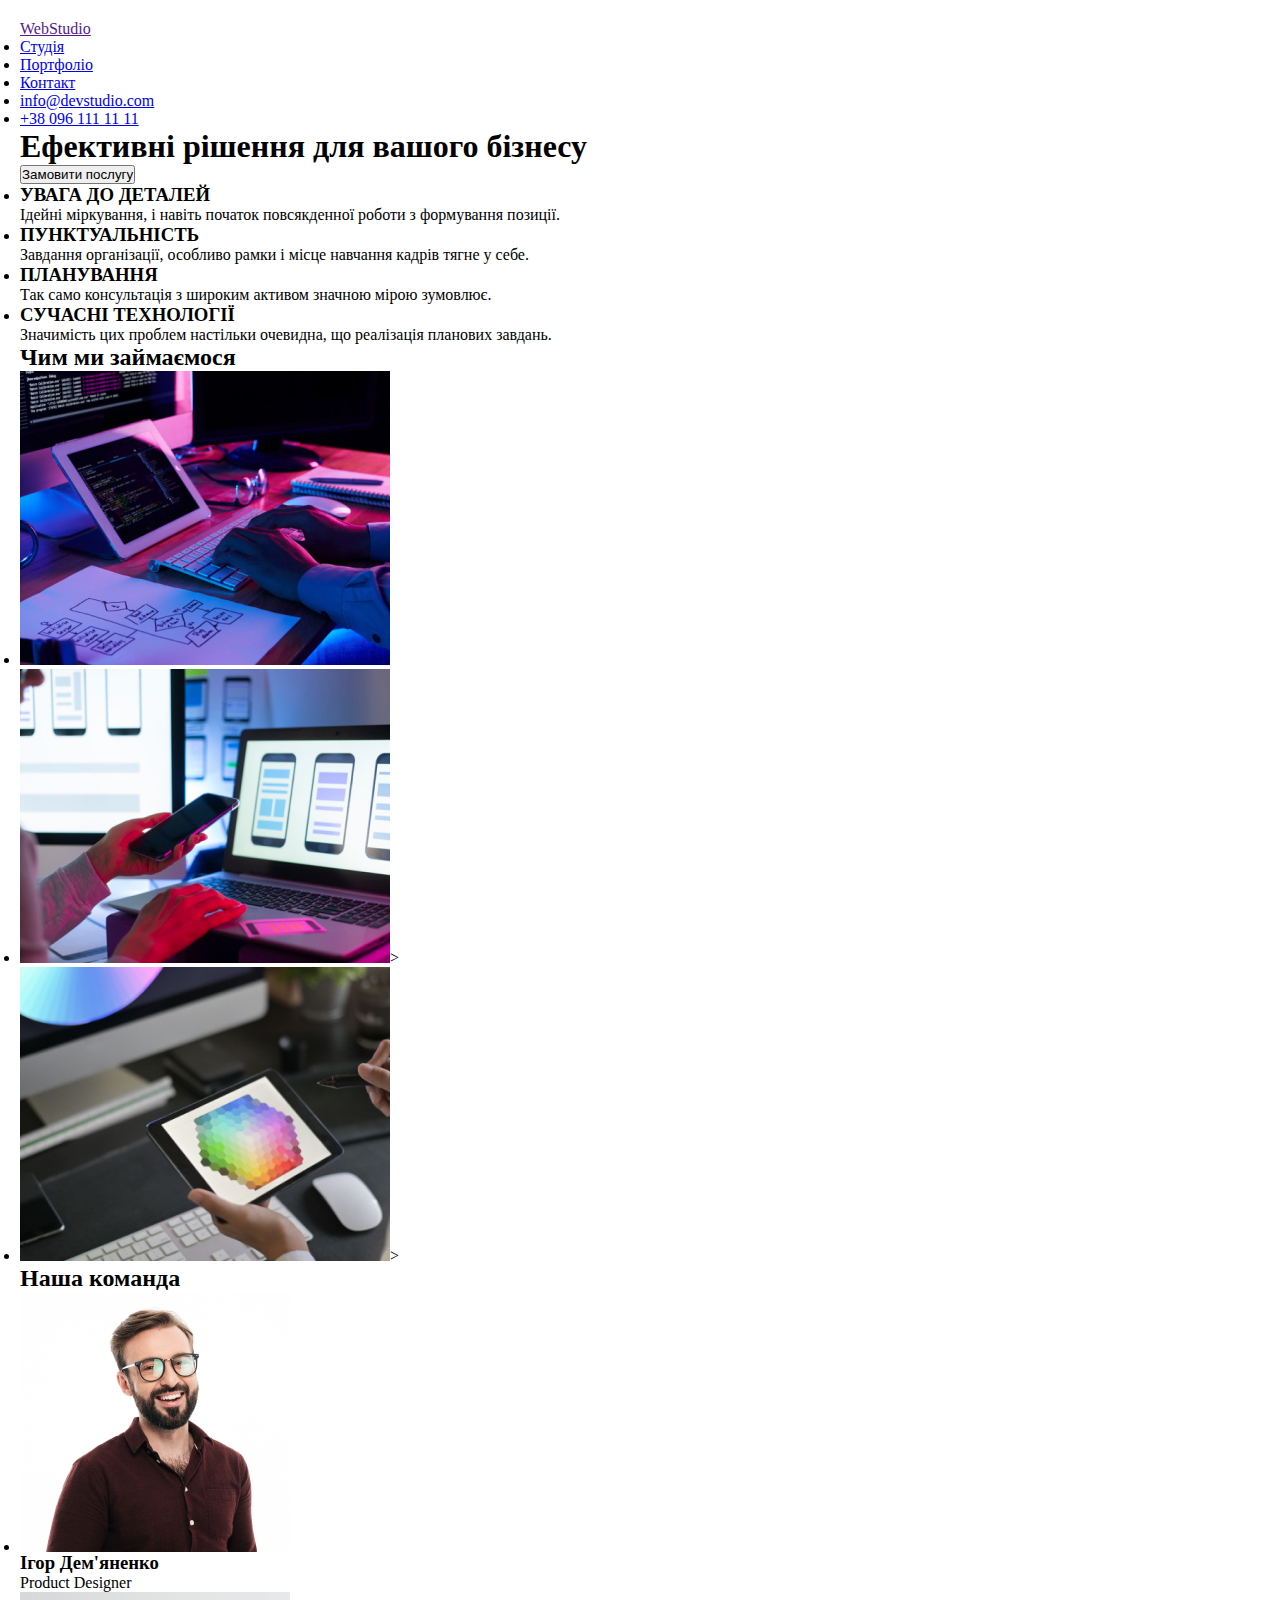
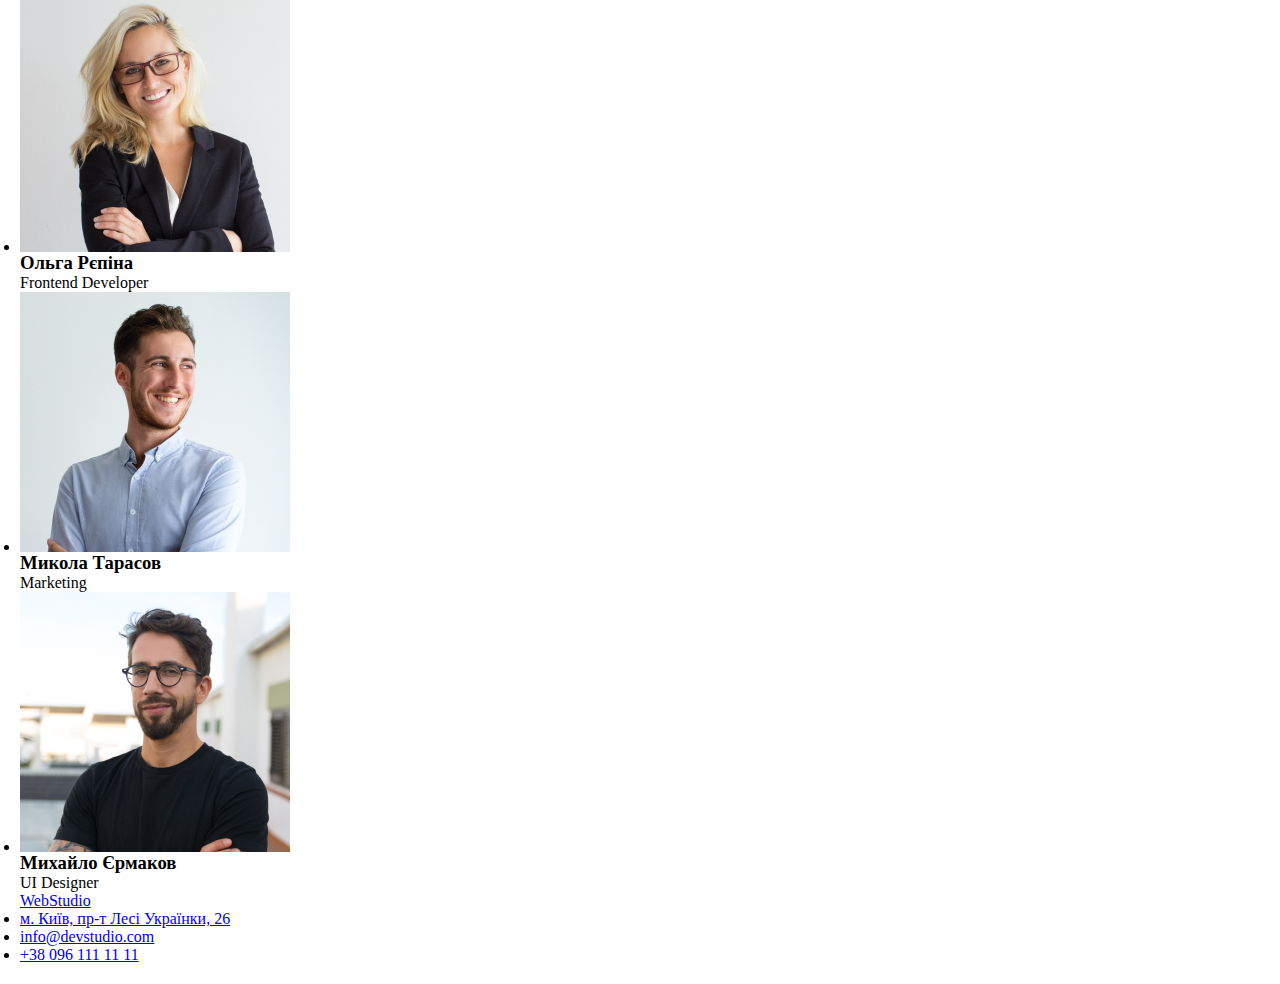
<file: index.html>
<!DOCTYPE html lang="uk">
<html> 
<head>
    <meta charset="UTF-8">
    <meta name="viewport" content="width=device-width, initial-scale=1.0">
     <link rel="stylesheet", href="./css/style.css">
    <title>Web Studio</title>
</head>
<body> 
    <header>
    <a href="">WebStudio</a>
    <nav>
        <ul>
            <li><a href="#">Студія</a></li>
            <li><a href="#">Портфоліо</a></li>
            <li><a href="#">Контакт</a></li>
        </ul>
    </nav>
        <ul>
            <li><a href="mailto:info@devstudio.com">info@devstudio.com</a></li>
            <li><a href="tel:+380961111111">+38 096 111 11 11</a></li>
        </ul>
</header>
<main>
    <section>
    <h1>Ефективні рішення для вашого бізнесу</h1>
    <button type="button">Замовити послугу</button>
    </section>
    <section> 
    <ul>
        <li>
            <h3>УВАГА ДО ДЕТАЛЕЙ</h3>
            <p>Ідейні міркування, і навіть початок повсякденної роботи з формування позиції.</p>
        </li>
        <li>
            <h3>ПУНКТУАЛЬНІСТЬ</h3>
            <p>Завдання організації, особливо рамки і місце навчання кадрів тягне у себе.</p>
        </li>
        <li>
            <h3>ПЛАНУВАННЯ</h3>
            <p>Так само консультація з широким активом значною мірою зумовлює.</p>
        </li>
        <li>
            <h3>СУЧАСНІ ТЕХНОЛОГІЇ</h3>
            <p>Значимість цих проблем настільки очевидна, що реалізація планових завдань.</p>
        </li>
    </ul>
    </section>
    <section>
    <h2>Чим ми займаємося</h2>
    <ul>
        <li><img src="images/text.jpg" alt="Допомагаємо з текстом" width="370" height="294"></li>
        <li><img src="images/mobile.jpg" alt="Сервісимо мобільні пристрої" width="370" height="294">></li>
        <li><img src="images/design.jpg" alt="Допомагаємо з дизайном кольорів" width="370" height="294">></li>
    </ul>
    </section>
    <section>
    <h2>Наша команда</h2>
    <ul>
        <li>
                <img src="images/employee1.jpg" alt="Ігор Дем'яненко " width="270" height="260">
                <h3>Ігор Дем'яненко</h3>
                <p>Product Designer</p>
        </li>
        <li>
                <img src="images/employee2.jpg" alt="Ольга Рєпіна" width="270" height="260">
                <h3>Ольга Рєпіна</h3>
                <p>Frontend Developer</p>
        </li>
        <li>
                <img src="images/employee3.jpg" alt="Микола Тарасов" width="270" height="260">
                <h3>Микола Тарасов</h3>
                <p>Marketing</p>
        </li>
        <li>
                <img src="images/employee4.jpg" alt="Михайло Єрмаков" width="270" height="260">
                <h3>Михайло Єрмаков</h3>
                <p>UI Designer</p>
        </li>
    </ul>
    </section>
</main>
<footer>
    <a href="#">WebStudio</a>
        <ul>
            <li><a rel="nofollow noreferrer" href="https://goo.gl/maps/qWS8BV7t2WGqXTAa9">м. Київ, пр-т Лесі Українки, 26</a></li>
            <li><a href="mailto:info@devstudio.com">info@devstudio.com</a></li>
            <li><a href="tel:+380961111111">+38 096 111 11 11</a></li>
        </ul>
</footer>
</body>
</html>
</file>
<file: css/style.css>
* {
    padding: 0px;
    margin: 0px;
    box-sizing: border-box;
}

body{
    font-family: 'Roboto';
    padding: 20px;

}
</file>
